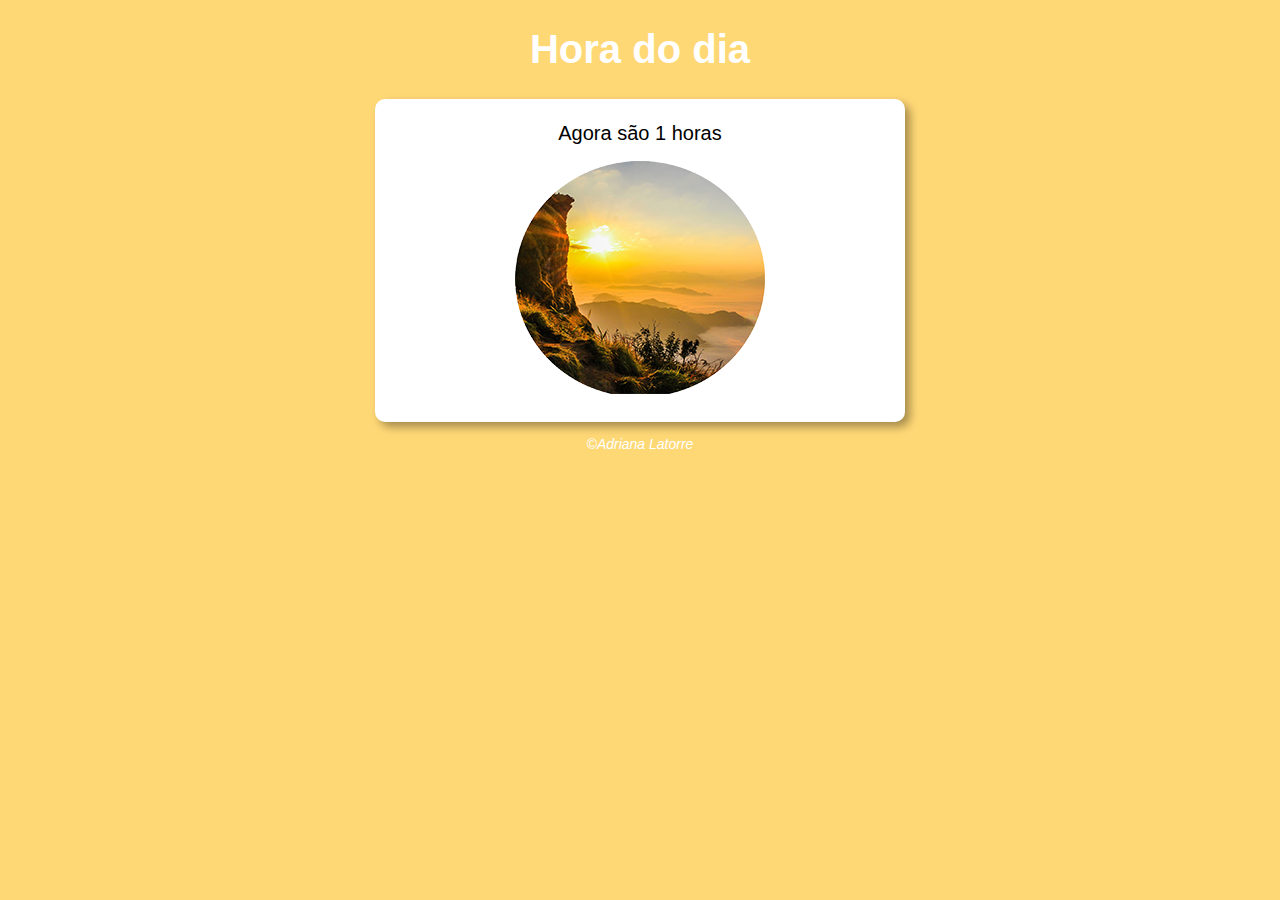
<file: index.html>
<!DOCTYPE html>
<html lang="pt-BR">
    <head>
        <meta charset="UTF-8" />
        <meta http-equiv="X-UA-Compatible" content="IE=edge" />
        <meta name="viewport" content="width=device-width, initial-scale=1.0" />
        <title>Hora do dia</title>
        <link rel="stylesheet" href="estilo.css" />
    </head>
    <body onload="carregar()">
        <header>
            <h1>Hora do dia</h1>
        </header>
        <section>
            <div id="msg">Aqui aparece a mensagem</div>
            <div id="foto">
                <img id="imagem" src="img/manha1.png" alt="Foto do dia" />
            </div>
        </section>
        <footer>
            <p>&copy;Adriana Latorre</p>
        </footer>
        <script src="script.js"></script>
    </body>
</html>
</file>
<file: estilo.css>
body {
    background: rgb(123, 123, 212);
    font: normal 15pt arial;
}

header {
    color: white;
    text-align: center;
}

section {
    background: white;
    border-radius: 10px;
    padding: 15px;
    width: 500px;
    margin: auto;
    box-shadow: 5px 5px 10px rgba(0, 0, 0, 0.356);
}

div {
    text-align: center;
    padding: 8px;
}

footer {
    font-size: 14px;
    color: white;
    text-align: center;
    font-style: italic;
}
</file>
